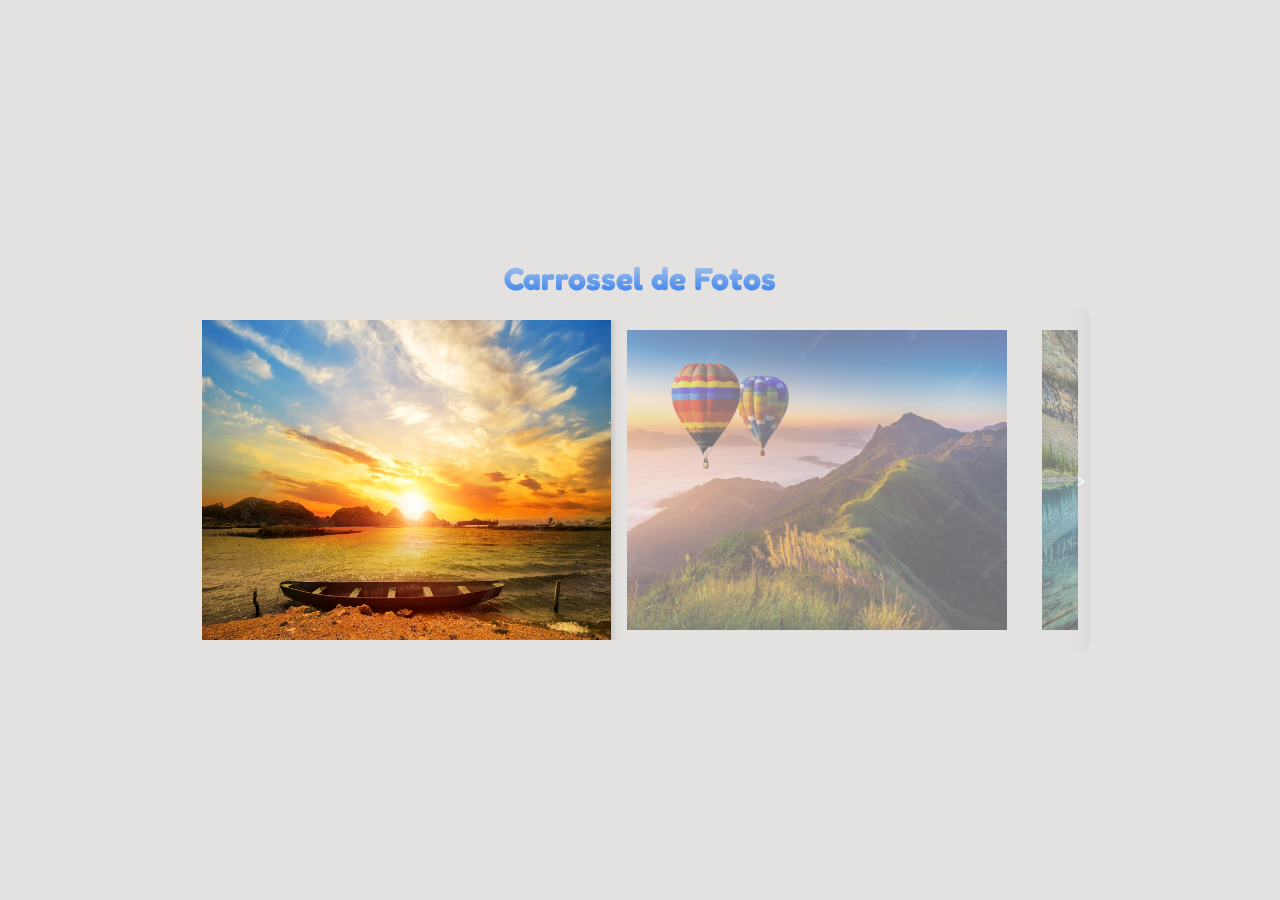
<file: carrousel/index.html>
<!DOCTYPE html>
<html lang="en">
<head>
    <meta charset="UTF-8">
    <meta http-equiv="X-UA-Compatible" content="IE=edge">
    <meta name="viewport" content="width=device-width, initial-scale=1.0">
    <title>Carousel</title>

    <link rel="stylesheet" href="style.css">
</head>
<body>
    <h1>Carrossel de Fotos</h1>
    <div class="container">
        <button id="next">></button>
        <div class="galery-wraper">
            <div class="galery">
                <article class="card ">
                    <img class="item current" src="./images/1.jpg" alt="paisagem1">
                </article>
                <article class="card">
                    <img class="item" src="./images/2.jpg" alt="paisagem2 ">
                </article>
                <article class="card">
                    <img class="item" src="./images/3.jpg" alt="paisagem3">
                </article>
                <article class="card">
                    <img class="item" src="./images/4.jpg" alt="paisage4">
                </article>
            </div>
        </div>
    </div>
    
        
       
  
</body>
<script src="./main.js"></script>
</html>
</file>
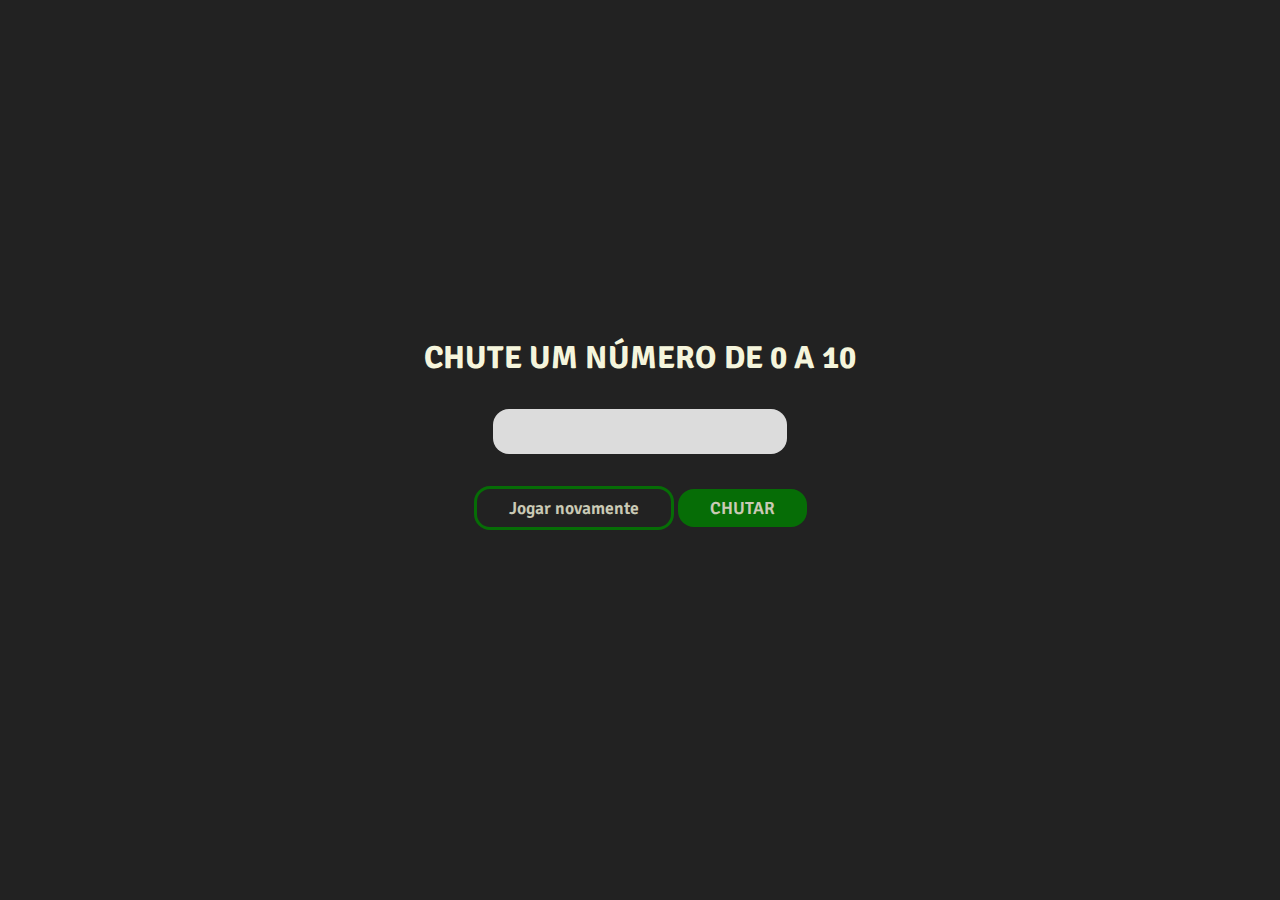
<file: game/index.html>
<!DOCTYPE html>
<html lang="pt-BR">
  <head>
    <meta charset="UTF-8" />
    <meta http-equiv="X-UA-Compatible" content="IE=edge" />
    <meta name="viewport" content="width=device-width, initial-scale=1.0" />

    <link rel="preconnect" href="https://fonts.googleapis.com" />
    <link rel="preconnect" href="https://fonts.gstatic.com" crossorigin />
    <link
      href="https://fonts.googleapis.com/css2?family=Signika:wght@400;600&display=swap"
      rel="stylesheet"
    />
    <title>Game</title>

    <style>
      * {
        margin: 0;
        padding: 0;
        box-sizing: border-box;
      }

      body {
        width: 100%;
        height: 100vh;
        display: flex;
        flex-direction: column;
        justify-content: center;
        align-items: center;
        background-color: rgb(34, 34, 34);
        font-family: "Signika", sans-serif;
      }

      .game {
        display: flex;
        flex-direction: column;
        justify-content: center;
        align-items: center;
      }

      .game.animation {
        animation: tremer 0.7s ease-in-out;
      }

      @keyframes tremer {
        0% {
          margin-left: 0;
          margin-top: 0;
        }
        25% {
          margin-left: 5px;
          margin-top: 4px;
        }
        50% {
          margin-left: 0;
        }
        75% {
          margin-left: -5px;
          margin-top: -4px;
        }
        100% {
          margin-left: 0;
        }
      }

      h1 {
        color: beige;
        text-transform: uppercase;
        letter-spacing: 0.01rem;
        margin-bottom: 2rem;
      }

      input {
        border-radius: 1rem;
        border: 3px solid transparent;
        padding: 0.4rem;
        text-align: center;
        outline: none;
        background-color: gainsboro;
        font-size: 1.3rem;
        font-family: "Signika", sans-serif;
        font-weight: 600;
      }

      input:focus {
        border-color: green;
      }

      .btn,
      .btn-reset {
        margin-top: 2rem;
        padding: 0.5rem 2rem;
        border-radius: 1rem;
        border: none;
        color: beige;
        font-size: 1.1rem;
        cursor: pointer;
        transition: all 0.2s;
        opacity: 0.8;
        font-family: "Signika", sans-serif;
        font-weight: 600;
      }

      .btn {
        background-color: green;
      }

      .btn:hover,
      .btn-reset:hover {
        opacity: 1;
      }

      .btn-reset {
        border: 3px solid green;
        background: none;
      }

      .result {
        width: 100%;
        font-size: 1.7rem;
        color: beige;
        text-align: center;
        margin-top: 2rem;
      }
    </style>
  </head>
  <body>
    <div class="game">
      <h1>Chute um número de 0 a 10</h1>

      <input type="number" id="input" />
      <div class="buttons">
        <button class="btn-reset">Jogar novamente</button>
        <button class="btn" type="submit">CHUTAR</button>
      </div>

      <p class="result"></p>
    </div>
  </body>

  <script>
    const botao = document.querySelector(".btn");
    const botaoReset = document.querySelector(".btn-reset");
    const tela = document.querySelector(".game");

    function reload() {
      location.reload();
    }

    let valor_aleatorio = Math.floor(Math.random() * 10 + 1);
    // console.log(valor_aleatorio);

    function game() {
      const chute = document.querySelector("#input").value;
      const resultado = document.querySelector(".result");

      if (chute < 1 || chute > 10) {
        resultado.innerHTML = "Opa! Número inválido, tente novamente";
      } else if (chute < valor_aleatorio) {
        resultado.innerHTML = `<p style="color: yellow">👀 Você chutou baixo. Tente um número maior</p>`;
      } else if (chute > valor_aleatorio) {
        resultado.innerHTML = `<p style="color: orange">👀 Você chutou alto. Tente um número menor</p>`;
      } else {
        resultado.innerHTML = `<p style="color: green">🥳🥳 Parabéns! Você acertou o chute 🥳🥳</p> <br/> <p style="color: white; font-size: 1.1rem">Clique em jogar novamente para fazer uma nova jogada</p>`;
        tela.classList.add("animation");
      }
      document.getElementById("input").addEventListener("click", function () {
        this.value = "";
      });
    }

    botao.addEventListener("click", game);
    botaoReset.addEventListener("click", reload);
  </script>
</html>
</file>
<file: carrousel/style.css>
@import url('https://fonts.googleapis.com/css2?family=Fredoka+One&display=swap');

* {
    padding: 0;
    margin: 0;
    box-sizing: border-box;
    font-family: 'Fredoka One', cursive;
}

body {
    width: 100vw;
    height: 100vh;
    display: flex;
    flex-direction: column;
    align-items: center;
    justify-content: center;
    background-color: rgb(228, 225, 225);
}

h1 {
    padding: 10px;
    background-image: linear-gradient(#e1e4e3, #0464f3);
    background-clip: text;
    -webkit-background-clip: text;
    color: transparent;
}

.container {
    display: flex;
    justify-content: center;
    align-items: center;
    position: relative;
    max-width: 900px;
    padding: 12px;
}

.galery {
    display: flex;
    flex-flow: row nowrap ;
    gap: 15px;
}

.galery-wraper {
    overflow-x: auto;
}

.galery-wraper::-webkit-scrollbar {
    display: none;
}
.galery-wraper {
    -ms-overflow-style: none; /* IE and Edge */
    scrollbar-width: none; /* Firefox */
  }

.card {
    text-align: center;
    padding: 10px;
}


.item {
    height: 300px;
    width: 380px;
    flex-shrink: 0;
    display: flex;
    align-items: center;
    justify-content: center;
    opacity: 0.5;
    transition: .5s;
}

#next {
    /* width: 50px;
    height: 50px; */
    position: absolute;
    top: 0;
    left: auto;
    right: 0;
    bottom: 0;
    font-size: 20px;
    padding: 5px;
    text-align: center;
    color: rgb(255, 255, 255);
    cursor: pointer;
    border: none;
    border-radius:100px;
    background:linear-gradient(to right, transparent 0%, #d3d4d4 150%);
    opacity: .8;
    transition: .3s;
}

#next:hover {
    opacity: 1;
    color: #0464f3;
}

.current {
    opacity: 1;
    box-shadow: rgba(0, 0, 0, 0.24) 0px 3px 8px;
    transform: scale(1.1);
}
</file>
